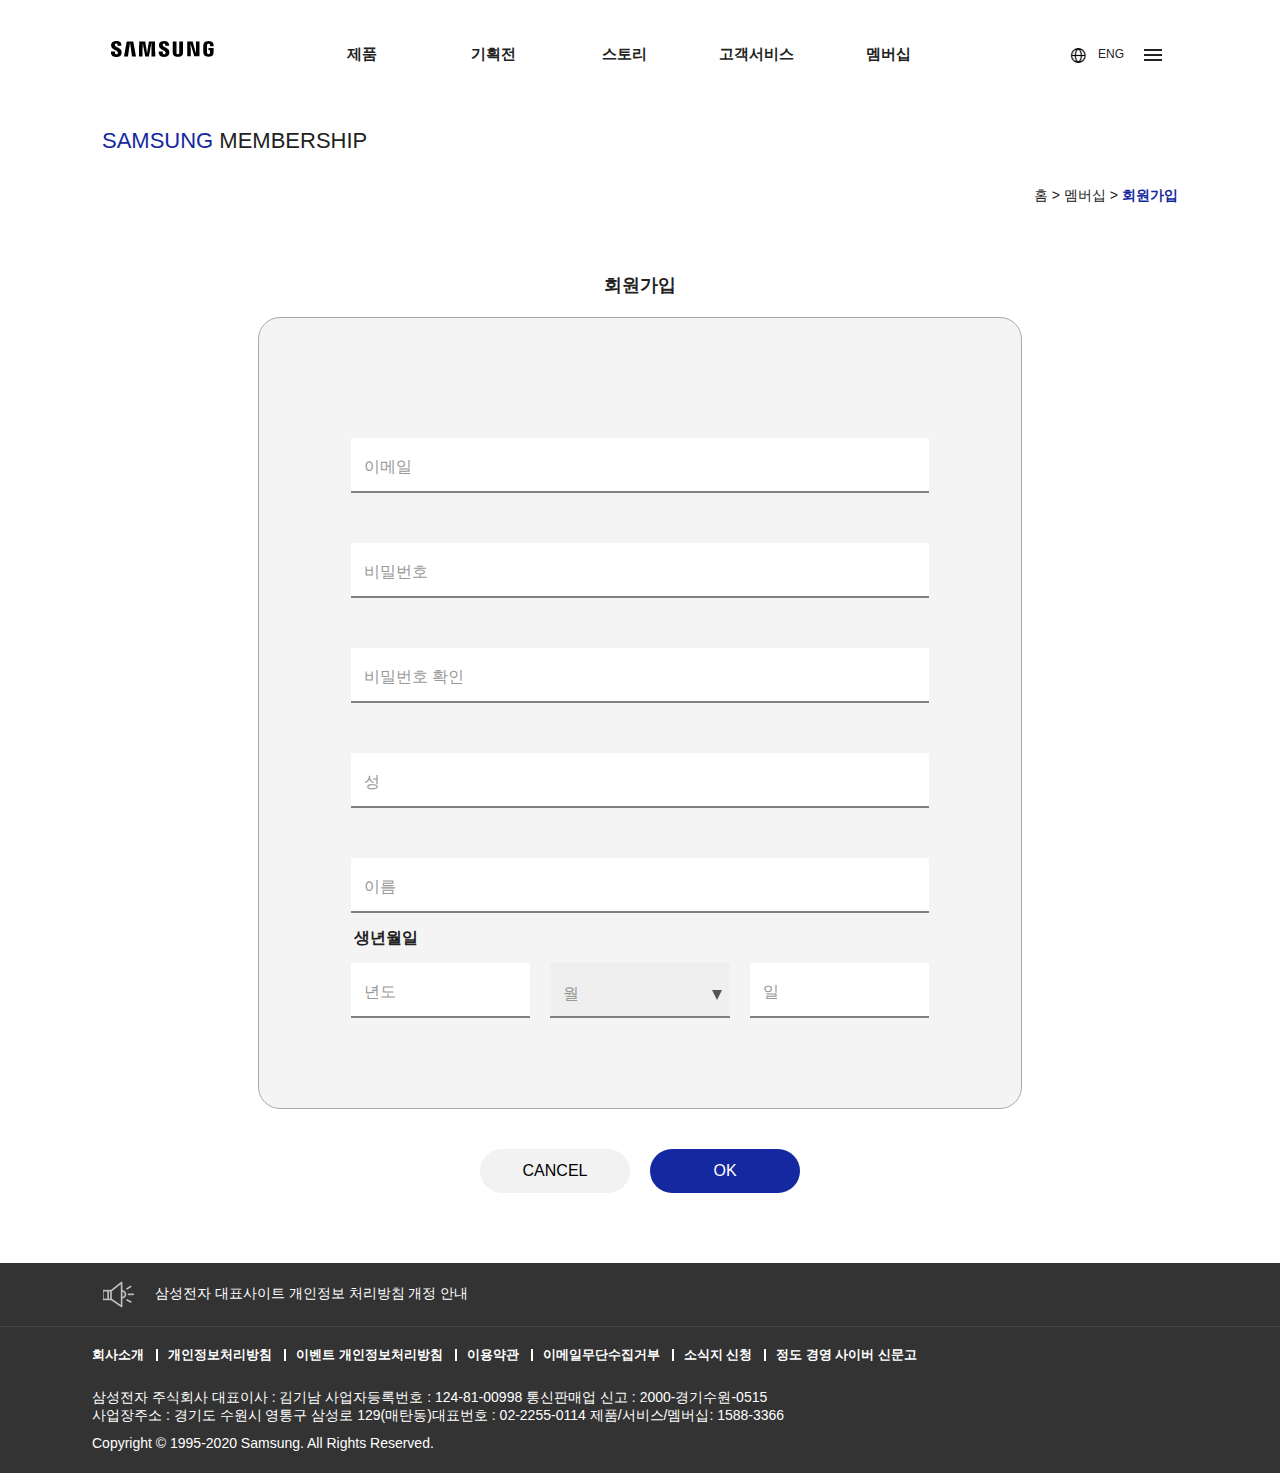
<file: member.html>
<!DOCTYPE html>
<html lang="ko">
<head>
    <meta charset="UTF-8">
    <meta name="viewport" content="width=device-width, initial-scale=1.0, minimun-scale=1.0, maximum-scale=1.0">
    <meta http-equiv="X-UA-Compatible" content="ie=edge">
    <link rel="shortcut icon" href="image/common/favicon.ico" type="image/x-icon">
    <title>삼성전자</title>
    <link rel="stylesheet" href="css/style.min.css">
    <link rel="stylesheet" href="css/slick.css">
    <link rel="stylesheet" href="css/slick-theme.css">
    <script src="js/jquery.min.js"></script>
    <script src="js/slick.min.js"></script>
    <script src="js/common.js"></script>    
    <script src="js/member.js"></script>    
</head>
<body>
    <p class="skip-menu"><a href="#container">본문바로가기</a></p>
    <header id="header-wrap">
        <div class="header-inner">
            <!-- <h1 class="logo"><a href="index.html"><img src="image/common/logo.png" alt="SAMSUNG"></a></h1> -->
            <h1 class="logo"><a href="index.html"><img src="image/common/logo.png" alt="SAMSUNG"></a></h1>
            <ul class="util-menu">
                <li class="lang"><a href="#">ENG</a></li>
                <li><a href="#" class="btn-allmenu"><span>전체메뉴</span></a>
                <!-- <li><a href="#" class="btn-allmenu"><img src="image/common/all-menu.png" alt="전체메뉴"></a> -->
                    <div class="allmenu-wrap">
                        <ul class="allmenu">
                            <li><div>
                                <a href="#">제품</a>
                                    <!--<a href="#" class="on">제품</a> -->
                                    <ul>
                                        <li><a href="">닷컴추천모델1</a></li>
                                        <li><a href="">닷컴추천모델2</a></li>
                                        <li><a href="">닷컴추천모델3</a></li>
                                        <li><a href="">닷컴추천모델4</a></li>
                                        <li><a href="">닷컴추천모델5</a></li>
                                        <li><a href="">닷컴추천모델6</a></li>
                                        <li><a href="">닷컴추천모델7</a></li>
                                        <li><a href="">닷컴추천모델8</a></li>
                                        <li><a href="">닷컴추천모델9</a></li>
                                    </ul>
                            </div>
                            </li>
                            <li><div>
                                <a href="#">기획전</a>
                                    <ul>
                                        <li><a href="">닷컴추천모델1</a></li>
                                        <li><a href="">닷컴추천모델2</a></li>
                                        <li><a href="">닷컴추천모델3</a></li>
                                        
                                    </ul>
                            </div>
                            </li>
                            <li><div>
                                <a href="#">스토리</a>
                                    <ul>
                                        <li><a href="">닷컴추천모델1</a></li>
                                        <li><a href="">닷컴추천모델2</a></li>
                                        <li><a href="">닷컴추천모델3</a></li>
                                        <li><a href="">닷컴추천모델4</a></li>
                                        <li><a href="">닷컴추천모델5</a></li>
                                        <li><a href="">닷컴추천모델6</a></li>
                                        <li><a href="">닷컴추천모델7</a></li>
                                        <li><a href="">닷컴추천모델8</a></li>
                                        <li><a href="">닷컴추천모델9</a></li>
                                    </ul>
                            </div>
                            </li>
                            <li><div>
                                <a href="#">고객서비스</a>
                                    <ul>
                                        <li><a href="">닷컴추천모델1</a></li>
                                        <li><a href="">닷컴추천모델2</a></li>
                                        <li><a href="">닷컴추천모델3</a></li>
                                        <li><a href="">닷컴추천모델4</a></li>
                                        <li><a href="">닷컴추천모델5</a></li>
                                        <li><a href="">닷컴추천모델6</a></li>
                                        <li><a href="">닷컴추천모델7</a></li>
                                        <li><a href="">닷컴추천모델8</a></li>
                                        <li><a href="">닷컴추천모델9</a></li>
                                    </ul>
                            </div>
                            </li>
                            <li><div>
                                <a href="#">멤버십</a>
                                    <ul>
                                        <li><a href="">닷컴추천모델1</a></li>
                                        <li><a href="">닷컴추천모델2</a></li>
                                        <li><a href="">닷컴추천모델3</a></li>
                                        <li><a href="">닷컴추천모델4</a></li>
                                        <li><a href="">닷컴추천모델5</a></li>
                                        <li><a href="">닷컴추천모델6</a></li>
                                        <li><a href="">닷컴추천모델7</a></li>
                                        <li><a href="">닷컴추천모델8</a></li>
                                        <li><a href="">닷컴추천모델9</a></li>
                                    </ul>
                            </div>
                            </li>
                        </ul>
                    </div>
                </li>
            </ul>
            <div class="gnb-wrap">
                <ul id="gnb">
                    <li><a href="#">제품</a>
                        <!--<a href="#" class="on">제품</a> -->
                        <ul>
                            <li><a href="">닷컴추천모델1</a></li>
                            <li><a href="">닷컴추천모델2</a></li>
                            <li><a href="">닷컴추천모델3</a></li>
                            <li><a href="">닷컴추천모델4</a></li>
                            <li><a href="">닷컴추천모델5</a></li>
                            <li><a href="">닷컴추천모델6</a></li>
                            <li><a href="">닷컴추천모델7</a></li>
                            <li><a href="">닷컴추천모델8</a></li>
                            <li><a href="">닷컴추천모델9</a></li>
                        </ul>
                    </li>
                    <li><a href="#">기획전</a>
                        <ul>
                            <li><a href="">닷컴추천모델1</a></li>
                            <li><a href="">닷컴추천모델2</a></li>
                            <li><a href="">닷컴추천모델3</a></li>
                            
                        </ul>
                    </li>
                    <li><a href="#">스토리</a>
                        <ul>
                            <li><a href="">닷컴추천모델1</a></li>
                            <li><a href="">닷컴추천모델2</a></li>
                            <li><a href="">닷컴추천모델3</a></li>
                            <li><a href="">닷컴추천모델4</a></li>
                            <li><a href="">닷컴추천모델5</a></li>
                            <li><a href="">닷컴추천모델6</a></li>
                            <li><a href="">닷컴추천모델7</a></li>
                            <li><a href="">닷컴추천모델8</a></li>
                            <li><a href="">닷컴추천모델9</a></li>
                        </ul>
                    </li>
                    <li><a href="#">고객서비스</a>
                        <ul>
                            <li><a href="">닷컴추천모델1</a></li>
                            <li><a href="">닷컴추천모델2</a></li>
                            <li><a href="">닷컴추천모델3</a></li>
                            <li><a href="">닷컴추천모델4</a></li>
                            <li><a href="">닷컴추천모델5</a></li>
                            <li><a href="">닷컴추천모델6</a></li>
                            <li><a href="">닷컴추천모델7</a></li>
                            <li><a href="">닷컴추천모델8</a></li>
                            <li><a href="">닷컴추천모델9</a></li>
                        </ul>
                    </li>
                    <li><a href="#">멤버십</a>
                        <ul>
                            <li><a href="">닷컴추천모델1</a></li>
                            <li><a href="">닷컴추천모델2</a></li>
                            <li><a href="">닷컴추천모델3</a></li>
                            <li><a href="">닷컴추천모델4</a></li>
                            <li><a href="">닷컴추천모델5</a></li>
                            <li><a href="">닷컴추천모델6</a></li>
                            <li><a href="">닷컴추천모델7</a></li>
                            <li><a href="">닷컴추천모델8</a></li>
                            <li><a href="">닷컴추천모델9</a></li>
                        </ul>
                    </li>
                </ul>
                <a href="#" class="mobile-btn-close">메뉴닫기</a>
            </div>
        </div>
    </header>
    <div id="container" class="sub-page">
        <div class="contents-wrap">
            <h2 class="sub-title"><em>SAMSUNG</em> MEMBERSHIP</h2>
            <p class="bread-navi"><a href="index.html">홈</a><span>&gt;</span><a href="#">멤버십</a><span>&gt;</span><em>회원가입</em></p>
            <div class="contents">
                <h3 class="frm-title">회원가입</h3>
                <form action="#" class="form-wrap" method="POST">
                    <fieldset>
                        <legend>삼성 회원가입</legend>
                        <div class="round-box-1">
                            <!-- <div class="input-wrap valid error"> -->
                            <div class="input-wrap">
                                <input type="text" class="inp-txt" name="user-email" id="user-email"><label for="user-email">이메일</label>
                                <p class="error-txt">이메일 형식이 잘못되었습니다.</p>
                            </div>
                            <div class="input-wrap">
                                <input type="password" class="inp-txt" name="user-pw-1" id="user-pw-1"><label for="user-pw-1">비밀번호</label>
                                <p class="error-txt">비밀번호는 영문 소문자,특수문자,숫자를 포함해 8~12자 내에 작성하시오.</p>
                            </div>
                            <div class="input-wrap">
                                <input type="password" class="inp-txt" name="user-pw-2" id="user-pw-2" maxlength="12"><label for="user-pw-2">비밀번호 확인</label>
                                <p class="error-txt">비밀번호가 일치하지 않습니다.</p>
                            </div>
                            <div class="input-wrap">
                                <input type="text" class="inp-txt" name="user-name-1" id="user-name-1" maxlength="12"><label for="user-name-1">성</label>
                            </div>
                            <div class="input-wrap">
                                <input type="text" class="inp-txt" name="user-name-2" id="user-name-2"><label for="user-name-2">이름</label>
                            </div>
                            <!-- <div class="input-wrap split-3 focus-on"> -->
                            <div class="input-wrap split-3">
                                <p class="label">생년월일</p>
                                <div class="col select">
                                    <input type="text" class="inp-txt" name="birth-1" id="birth-1" class="birth-1"><label for="birth-1">년도</label>
                                </div>
                                <div class="col">
                                    <!-- <span class="inp-select on"> -->
                                    <span class="inp-select">
                                        <select name="birth-2" id="birth-2" class="birth-2">
                                            <option value="">월</option>
                                            <option value="1">1</option>
                                            <option value="2">2</option>
                                            <option value="3">3</option>
                                            <option value="4">4</option>
                                            <option value="5">5</option>
                                            <option value="6">6</option>
                                            <option value="7">7</option>
                                            <option value="8">8</option>
                                            <option value="9">9</option>
                                            <option value="10">10</option>
                                            <option value="11">11</option>
                                            <option value="12">12</option>
                                        </select>
                                    </span>
                                    <label for="birth-2">월</label>
                                </div>
                                <div class="col">
                                    <input type="text" class="inp-txt" name="birth-3" id="birth-3" class="birth-3"><label for="birth-3">일</label>
                                </div>
                                <div class="info-guide clear">
                                    <p class="info-tit">생년월일</p>
                                    <p class="info-txt">이메일 주소를 잃어버렸을 경우 본인 인증을 위해 생년월일을 작성하시오.</p>
                                    <p class="info-txt">년월일은 나이 제한 확인을 위해서도 사용됩니다.</p>
                                </div>
                            </div>
                        </div>
                        <p class="btn-group">
                            <span class="btn-cancel"><button>CANCEL</button></span>
                            <span class="btn-ok"><button>OK</button></span>
                        </p>
                    </fieldset>
                </form>
            </div>
        </div>
    </div>
    <div id="footer-wrap">
        <div class="footer-row-1">
            <footer class="footer-inner-1">
                <p class="notice">
                    <a href="#" class="elips">삼성전자 대표사이트 개인정보 처리방침 개정 안내</a>
                </p>
            </footer>

        </div>
        <div class="footer-row-2">
            <footer class="footer-inner-2">
                <ul class="bottom-menu">
                    <li><a href="#">회사소개</a></li>
                    <li><a href="#">개인정보처리방침</a></li>
                    <li><a href="#">이벤트 개인정보처리방침</a></li>
                    <li><a href="#">이용약관</a></li>
                    <li><a href="#">이메일무단수집거부</a></li>
                    <li><a href="#">소식지 신청</a></li>
                    <li><a href="#">정도 경영 사이버 신문고</a></li>
                </ul>
                <address>
                    <p><span>삼성전자 주식회사 대표이사 : 김기남</span> <span>사업자등록번호 : 124-81-00998</span> <span>통신판매업 신고 : 2000-경기수원-0515</span></p>
                    <p><span>사업장주소 : 경기도 수원시 영통구 삼성로 129(매탄동)</span><span>대표번호 : 02-2255-0114 제품/서비스/멤버십: 1588-3366</span></p>
                </address>
                <p class="copyright"> Copyright © 1995-2020 Samsung. All Rights Reserved.</p>
            </footer>

        </div>
    </div>
</body>
</html>
</file>
<file: css/style.min.css>
@import url("../css/reset.css");@import url("../css/common.min.css");@import url("../css/member.min.css");body{font:14px /1.3 verdana, Malgun Gothic, '맑은고딕', appleGothic, sans-serif;color:#222;min-width:360px}#header-wrap{position:relative;z-index:100}#header-wrap .header-inner{max-width:1096px;height:107px;margin:0 auto;position:relative;z-index:10}#header-wrap .header-inner .logo{position:absolute;top:39px;left:19px}#header-wrap .header-inner .util-menu{position:absolute;top:44px;right:26px}#header-wrap .header-inner .util-menu>li{float:left}#header-wrap .header-inner .util-menu>li .btn-allmenu{position:relative;top:3px;z-index:501;width:18px;height:12px;display:inline-block;text-indent:-9999px}#header-wrap .header-inner .util-menu>li .btn-allmenu:before{content:'';display:block;position:absolute;width:100%;left:0;top:0;height:2px;background-color:#222;-webkit-transition:all 0.5s ease-in;transition:all 0.5s ease-in}#header-wrap .header-inner .util-menu>li .btn-allmenu:after{content:'';display:block;position:absolute;width:100%;left:0;bottom:0;height:2px;background-color:#222;-webkit-transition:all 0.5s ease-in;transition:all 0.5s ease-in}#header-wrap .header-inner .util-menu>li .btn-allmenu span{display:block;position:absolute;width:100%;left:0;top:5px;bottom:auto;height:2px;background-color:#222}@media (min-width: 1096px){#header-wrap .header-inner .util-menu>li .btn-allmenu.on span{display:none}#header-wrap .header-inner .util-menu>li .btn-allmenu.on::before,#header-wrap .header-inner .util-menu>li .btn-allmenu.on::after{top:50%;bottom:auto}#header-wrap .header-inner .util-menu>li .btn-allmenu.on::before{-webkit-transform:rotate(45deg);transform:rotate(45deg)}#header-wrap .header-inner .util-menu>li .btn-allmenu.on::after{-webkit-transform:rotate(-45deg);transform:rotate(-45deg)}}#header-wrap .header-inner .util-menu>li.lang{margin-right:20px}#header-wrap .header-inner .util-menu>li.lang a{position:relative;display:inline-block;font-size:12px}#header-wrap .header-inner .util-menu>li.lang a::before{display:inline-block;position:absolute;top:0;left:-28px;content:'';width:18px;height:17px;background:url("../image/common/icon-lang-1.png") no-repeat 0 0;vertical-align:middle}#header-wrap .header-inner .util-menu .allmenu-wrap{position:fixed;left:0;top:0;width:0;height:100%;background-color:#999;z-index:500;opacity:0;overflow:hidden}#header-wrap .header-inner .util-menu .allmenu-wrap .allmenu{width:100%;height:100%;border:1px solid #000;overflow:hidden}#header-wrap .header-inner .util-menu .allmenu-wrap .allmenu>li{width:20%;height:100%;float:left}#header-wrap .header-inner .util-menu .allmenu-wrap .allmenu>li ~ li{border-left:1px solid #ccc}#header-wrap .header-inner .util-menu .allmenu-wrap .allmenu>li>div{height:100%;width:0;overflow:hidden;padding:75px 40px 0 30px;background-color:#fff;-webkit-transition:width 0.8s ease-in;transition:width 0.8s ease-in;white-space:nowrap}#header-wrap .header-inner .util-menu .allmenu-wrap .allmenu>li>div>a{display:inline-block;font-size:17px;font-weight:bold;margin-bottom:62px}#header-wrap .header-inner .util-menu .allmenu-wrap .allmenu>li>div>ul li a{color:#555}#header-wrap .header-inner .util-menu .allmenu-wrap .allmenu>li>div>ul li ~ li{margin-top:45px}#header-wrap .header-inner .util-menu a.on+.allmenu-wrap{width:100%;opacity:1}#header-wrap .header-inner .util-menu a.on+.allmenu-wrap .allmenu>li div{width:100%}@media (min-width: 1096px){*[class*='mobile-']{display:none !important}#gnb{width:658px;position:absolute;top:0;left:204px;text-align:center}#gnb>li{position:relative;float:left;width:20%}#gnb>li:nth-child(4)>a.on::after{width:80px}#gnb>li>a{display:block;font-size:15px;font-weight:bold;height:107px;line-height:107px;-webkit-transition:all 0.1s ease-in;transition:all 0.1s ease-in;position:relative}#gnb>li>a::after{content:'';width:0;height:2px;background:#fff;position:absolute;left:50%;top:66px;-webkit-transform:translateX(-50%);transform:translateX(-50%);-webkit-transition:all 0.3s ease-in;transition:all 0.3s ease-in}#gnb>li>a.on{background-color:#1428a0;color:#fff}#gnb>li>a.on::after{width:60px}#gnb>li>a.on+ul a{color:#fff !important}#gnb>li>a.on+ul::before{height:100%}#gnb ul{display:none;position:absolute;top:107px;left:0;width:100%;height:310px;overflow:hidden;background-color:#fff}#gnb ul::before{content:'';position:absolute;left:0;top:0;width:100%;height:0;background-color:#1428a0;-webkit-transition:height 0.8s ease-in;transition:height 0.8s ease-in}#gnb ul>li>a{display:block;padding:8px;color:#555;position:relative;z-index:2;-webkit-transition:color 0.8s ease-in;transition:color 0.8s ease-in}}#container .main-row-1{max-width:1096px;margin:0 auto;max-height:574px;overflow:hidden;margin-bottom:40px;position:relative}#container .main-row-1 .controls a{position:absolute;bottom:9%;left:65%;margin-left:5%;width:25px;height:25px;background:url("../image/main/btn-start.png") no-repeat 0 0;text-indent:-9999px}#container .main-row-1 .controls a.pause{background:url("../image/main/btn-pause.png") no-repeat 0 0}#container .main-row-1 .slick-dotted.slick-slider{margin-bottom:0}#container .main-row-1 .slick-dots{position:absolute;bottom:10.45296167247387%;left:0}#container .main-row-1 .slick-dots li{width:9.124087591240876%;min-width:40px;height:6px}#container .main-row-1 .slick-dots li.slick-active button{background-color:#1428a0}#container .main-row-1 .slick-dots li button{width:100%;height:100%;background-color:#dfeed7}#container .main-row-1 .slick-dots li button::before{display:none}#container .main-row-2{max-width:1096px;margin:0 auto 40px}#container .main-row-2 .main-row-inner-2{overflow:hidden}#container .main-row-2 .main-row-inner-2 .product-list-1{float:left;width:49.08759124087591%;height:588px;background-color:#f4f4f4;border-radius:14px;overflow:hidden;text-align:center;font-size:13px;padding-top:50px}#container .main-row-2 .main-row-inner-2 .product-list-1 a .info-1{font-size:18px;font-weight:bold;margin-bottom:3px}#container .main-row-2 .main-row-inner-2 .product-list-1 a .info-2{font-size:11px;margin-bottom:17px}#container .main-row-2 .main-row-inner-2 .product-list-1 a .info-3 span:first-child{margin-right:8px}#container .main-row-2 .main-row-inner-2 .product-list-2{float:right;width:49.08759124087591%;height:588px}#container .main-row-2 .main-row-inner-2 .product-list-2>ul{width:100%;overflow:hidden}#container .main-row-2 .main-row-inner-2 .product-list-2>ul li{float:left;width:48.14126394052045%}#container .main-row-2 .main-row-inner-2 .product-list-2>ul li:nth-child(2n){margin-left:3.717472118959108%}#container .main-row-2 .main-row-inner-2 .product-list-2>ul li:nth-of-type(2) ~ li{margin-top:20px}#container .main-row-2 .main-row-inner-2 .product-list-2>ul li>a{display:block;height:284px;text-align:center;background-color:#f4f4f4;overflow:hidden;padding-top:30px;border-radius:10px}#container .main-row-2 .main-row-inner-2 .product-list-2>ul li>a .gallery{margin-bottom:10px}#container .main-row-2 .main-row-inner-2 .product-list-2>ul li>a .info-1{font-size:14px;font-weight:bold;padding:0 5px;margin-bottom:3px}#container .main-row-2 .main-row-inner-2 .product-list-2>ul li>a .info-2{font-size:11px;margin-bottom:3px}#container .main-row-2 .main-row-inner-2 .product-list-2>ul li>a .info-3{font-size:13px}#container .main-row-2 .main-row-inner-2 .product-list-2>ul li>a .info-3 span:first-child{margin-right:8px}#container .main-row-3{margin-bottom:40px;overflow:hidden}#container .main-row-3 .main-row-slide-3 .slide-list.list-1{background-color:#deceee}#container .main-row-3 .main-row-slide-3 .slide-list.list-2{background-color:#eee4dc}#container .main-row-3 .main-row-slide-3 .slide-list.list-3{background-color:#e6dcee}#container .main-row-3 .main-row-slide-3 .slide-list .list-inner-1,#container .main-row-3 .main-row-slide-3 .slide-list .list-inner-2,#container .main-row-3 .main-row-slide-3 .slide-list .list-inner-3{max-width:1096px;margin:0 auto;text-align:center;padding:126px 0 43px}#container .main-row-3 .main-row-slide-3 .slide-list .gallery{margin-bottom:45px}#container .main-row-3 .main-row-slide-3 .slide-list .gallery img{display:inline}#container .main-row-3 .main-row-slide-3 .slide-list .info-1{font-size:30px;font-weight:bold;padding:0 5px;margin-bottom:35px}#container .main-row-3 .main-row-slide-3 .slide-list .info-2 a{display:inline-block;font-size:18px;color:#fff;background-color:#222;width:150px;height:50px;line-height:50px;border-radius:25px}#container .main-row-3 .main-row-slide-3 .slick-dots{top:59px;left:0;bottom:auto}#container .main-row-3 .main-row-slide-3 .slick-dots li{width:auto;height:auto}#container .main-row-3 .main-row-slide-3 .slick-dots li button{width:auto;height:44px;border-radius:22px;padding:0 20px;border:1px solid #aaa;background-color:#fff;color:#222}#container .main-row-3 .main-row-slide-3 .slick-dots li.slick-active button::before{color:#fff}#container .main-row-3 .main-row-slide-3 .slick-dots li.slick-active button{background-color:#222}#container .main-row-3 .main-row-slide-3 .slick-dots li button::before{width:auto;height:auto;font-size:18px;opacity:1;white-space:nowrap;position:static;font-family:verdana sans-serif}#container .main-row-3 .main-row-slide-3 .slick-dots li:nth-child(1) button::before{content:'Galaxy Note20'}#container .main-row-3 .main-row-slide-3 .slick-dots li:nth-child(2) button::before{content:'Galaxy Z Flip 5G'}#container .main-row-3 .main-row-slide-3 .slick-dots li:nth-child(3) button::before{content:'Galaxy Buds Live'}#container .main-row-4{margin-bottom:110px}#container .main-row-4 .main-row-inner-4{max-width:1096px;margin:0 auto}#container .main-row-4 .main-row-inner-4>ul{overflow:hidden}#container .main-row-4 .main-row-inner-4>ul>li{width:32.11678832116788%;float:left;text-align:center}#container .main-row-4 .main-row-inner-4>ul>li ~ li{margin-left:1.824817518248175%}#container .main-row-4 .main-row-inner-4>ul>li .gallery{margin-bottom:25px}#container .main-row-4 .main-row-inner-4>ul>li .info-1{font-size:17px;margin-bottom:15px}#container .main-row-4 .main-row-inner-4>ul>li .info-2{font-size:15px;margin-bottom:9px}#container .main-row-4 .main-row-inner-4>ul>li .info-3{font-size:15px}#container .main-row-5{margin-bottom:75px;overflow-x:auto}#container .main-row-5 .sns-list{overflow:hidden;width:875px;margin:0 auto}#container .main-row-5 .sns-list>li{float:left;width:14.28571428571429%;min-height:80px;position:relative;text-align:center}#container .main-row-5 .sns-list>li.icon-2>a::before{background-position-x:-120px}#container .main-row-5 .sns-list>li.icon-3>a::before{background-position-x:-240px}#container .main-row-5 .sns-list>li.icon-4>a::before{background-position-x:-360px}#container .main-row-5 .sns-list>li.icon-5>a::before{background-position-x:-480px}#container .main-row-5 .sns-list>li.icon-6>a::before{background-position-x:-600px}#container .main-row-5 .sns-list>li.icon-7>a::before{background-position-x:-720px}#container .main-row-5 .sns-list>li>a{display:block}#container .main-row-5 .sns-list>li>a::before{content:'';width:51px;height:51px;display:block;margin:0 auto 10px;background:url("../image/main/main-split-icon-sns.png") no-repeat 0 0}#container .main-row-5 .sns-list>li ~ li{border-left:1px solid #ebebeb}#footer-wrap{color:#fff;background-color:#333}#footer-wrap .footer-row-1{border-bottom:1px solid #434343}#footer-wrap .footer-row-1 .footer-inner-1{max-width:1096px;margin:0 auto}#footer-wrap .footer-row-1 .footer-inner-1 .notice{padding:18px 10px}#footer-wrap .footer-row-1 .footer-inner-1 .notice::before{content:'';display:inline-block;width:34px;height:27px;background:url("../image/common/footer-icon-notice.png") no-repeat 0 0;vertical-align:middle;margin-right:15px}#footer-wrap .footer-row-2{padding:20px 10px}#footer-wrap .footer-row-2 .footer-inner-2{max-width:1096px;margin:0 auto}#footer-wrap .footer-row-2 .footer-inner-2 .bottom-menu{overflow:hidden;font-weight:bold;font-size:13px;margin-bottom:24px}#footer-wrap .footer-row-2 .footer-inner-2 .bottom-menu li{position:relative;float:left}#footer-wrap .footer-row-2 .footer-inner-2 .bottom-menu li ~ li{margin-left:24px}#footer-wrap .footer-row-2 .footer-inner-2 .bottom-menu li ~ li::before{position:absolute;left:-12px;top:2px;content:'';display:block;width:2px;height:12px;background-color:#fff}#footer-wrap .footer-row-2 .footer-inner-2 address{margin-bottom:10px}@media (min-width: 1024px){#header-wrap .header-inner .util-menu>li .btn-allmenu.on{position:fixed;top:20px;right:20px}}@media (max-width: 1095px){.allmenu-wrap{display:none}#header-wrap .header-inner .logo{position:static;text-align:center;padding-top:55px}#header-wrap .header-inner .util-menu{top:20px}#header-wrap .gnb-wrap{position:fixed;left:-100%;top:0;overflow-y:auto;width:100%;height:100%;background-color:#222;color:#fff;padding-top:100px;z-index:600;-webkit-transition:left 0.5s ease-in;transition:left 0.5s ease-in}#header-wrap .gnb-wrap.on{left:0}#header-wrap .gnb-wrap .mobile-btn-close{display:block;position:absolute;top:20px;right:20px;text-indent:-9999px;width:40px;height:40px}#header-wrap .gnb-wrap .mobile-btn-close:before,#header-wrap .gnb-wrap .mobile-btn-close:after{content:'';position:absolute;top:50%;left:50%;width:100%;height:2px;background-color:#fff;-webkit-transform:translate(-50%, -50%) rotate(45deg);transform:translate(-50%, -50%) rotate(45deg)}#header-wrap .gnb-wrap .mobile-btn-close:before{-webkit-transform:translate(-50%, -50%) rotate(-45deg);transform:translate(-50%, -50%) rotate(-45deg)}#gnb>li>a{position:relative;font-size:16px;display:block;height:38px;line-height:38px;padding:0 45px 0 20px;border-bottom:1px solid #555}#gnb>li>a:after{content:'';position:absolute;right:20px;top:5px;width:15px;height:15px;-webkit-transform:rotate(45deg);transform:rotate(45deg);border-bottom:1px solid #fff;border-right:1px solid #fff}#gnb>li>a.on:after{top:15px;-webkit-transform:rotate(-135deg);transform:rotate(-135deg)}#gnb>li>a.on+ul{max-height:500px}#gnb ul{max-height:0;overflow:hidden;background-color:#333;-webkit-transition:max-height all 0.5s ease-in;transition:max-height all 0.5s ease-in;display:block !important;height:auto !important}#gnb ul>li>a{min-height:38px;line-height:38px;padding-left:40px;border-bottom:1px solid #555}#footer-wrap .footer-row-2 .footer-inner-2 .bottom-menu,#footer-wrap .footer-row-2 .footer-inner-2 address{display:none}#footer-wrap .copyright{font-size:14px;text-align:center}}@media (max-width: 750px){#container .main-row-2{padding:0 10px}#container .main-row-2 .main-row-inner-2 .product-list-1{float:none;width:auto;height:auto;padding-bottom:35px;margin-bottom:20px}#container .main-row-2 .main-row-inner-2 .product-list-2{float:none;width:auto;height:auto}#container .main-row-2 .main-row-inner-2 .product-list-2 ul li a{height:auto;background-color:#fff;border-radius:0;padding-top:0}#container .main-row-2 .main-row-inner-2 .product-list-2 ul li a .gallery{border-radius:15px;overflow:hidden}#container .main-row-3 .main-row-slide-3 .slide-list .info-1{font-size:16px;margin-bottom:15px}#container .main-row-3 .main-row-slide-3 .slide-list .info-2 a{font-size:12px;height:30px;line-height:30px}#container .main-row-3 .main-row-slide-3 .slide-list .list-inner-1,#container .main-row-3 .main-row-slide-3 .slide-list .list-inner-2,#container .main-row-3 .main-row-slide-3 .slide-list .list-inner-3{padding:45px 30px 30px 35px}#container .main-row-3 .main-row-slide-3 .slick-dots{top:14px}#container .main-row-3 .main-row-slide-3 .slick-dots li button{padding:0;width:10px;height:10px;border-radius:50%;background-color:#222}#container .main-row-3 .main-row-slide-3 .slick-dots li button:before{content:none !important}#container .main-row-3 .main-row-slide-3 .slick-dots li.slick-active button{background-color:#7f86b6}#container .main-row-4{padding:0 10px}#container .main-row-4 .main-row-inner-4>ul>li{float:none;width:auto;max-width:352px;margin-left:auto !important;margin-right:auto !important}#container .main-row-4 .main-row-inner-4>ul>li ~ li{margin-top:30px}}
/*# sourceMappingURL=style.min.css.map */
</file>
